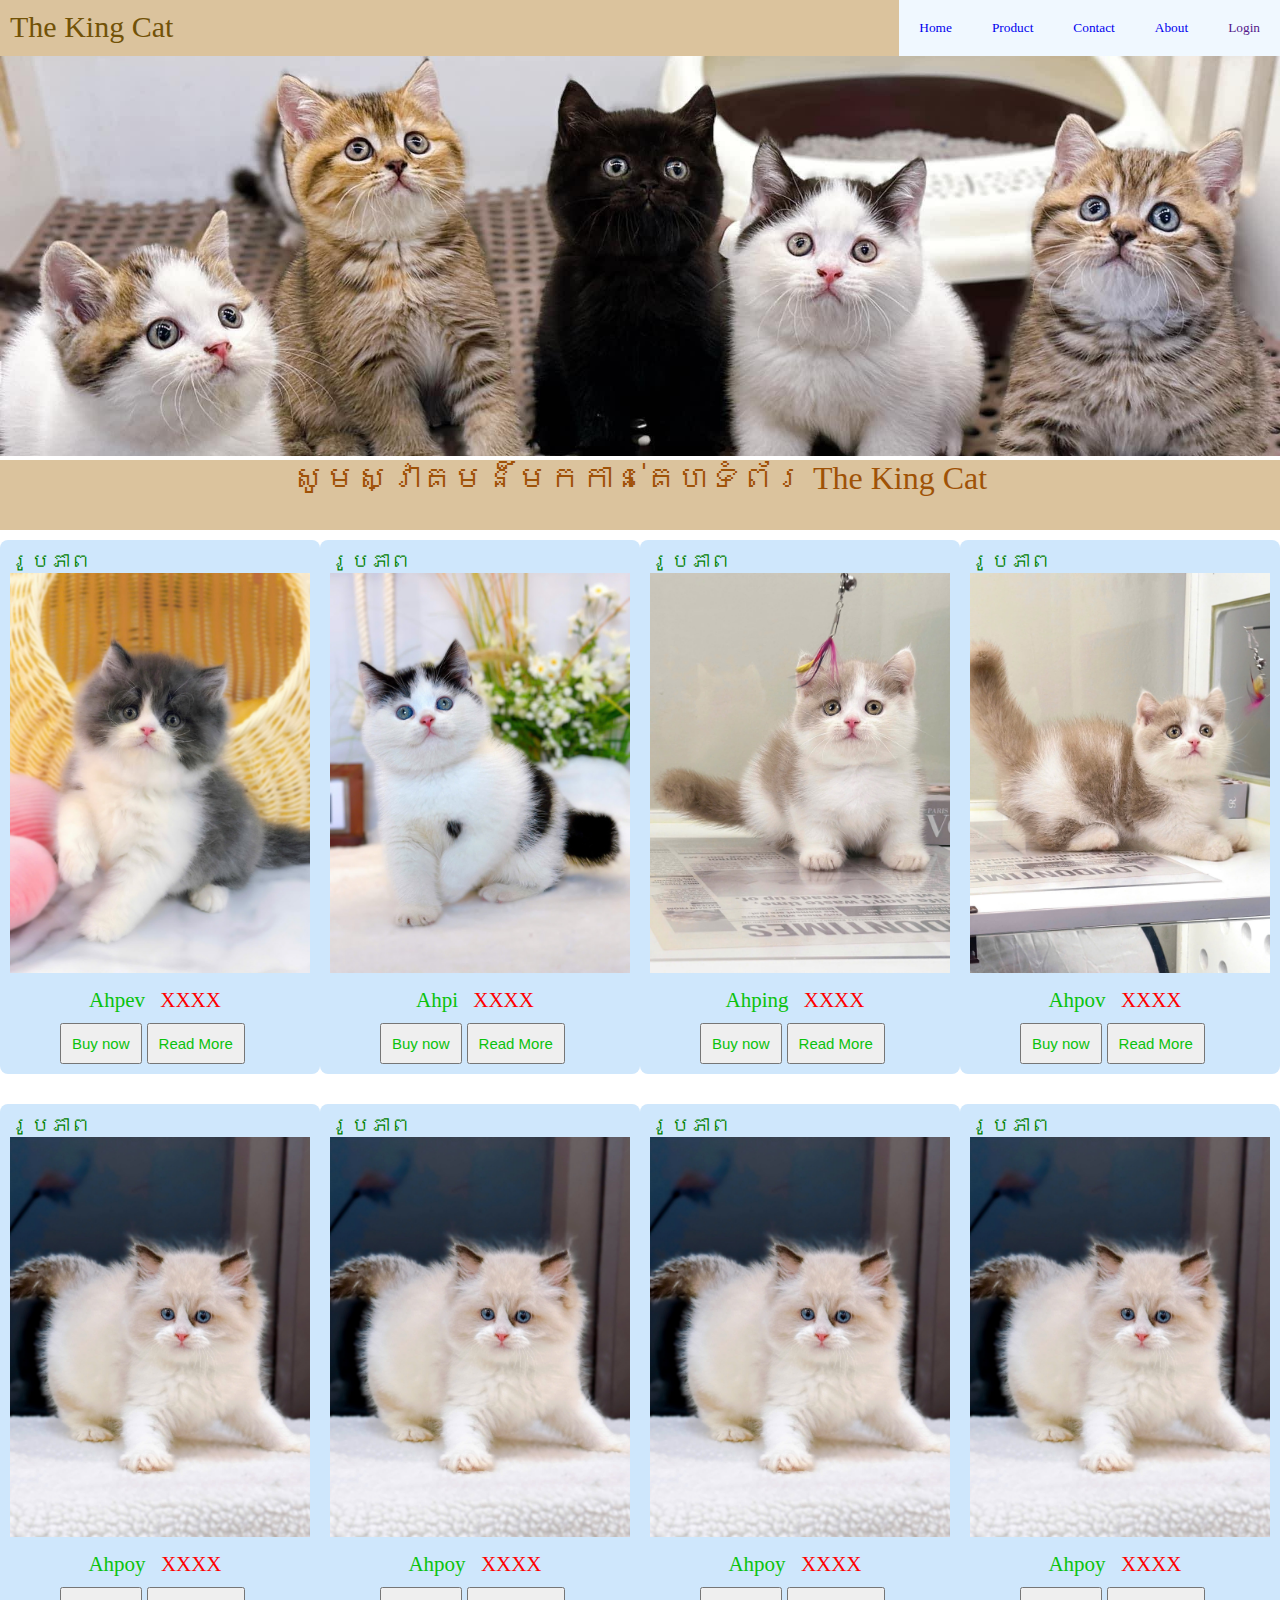
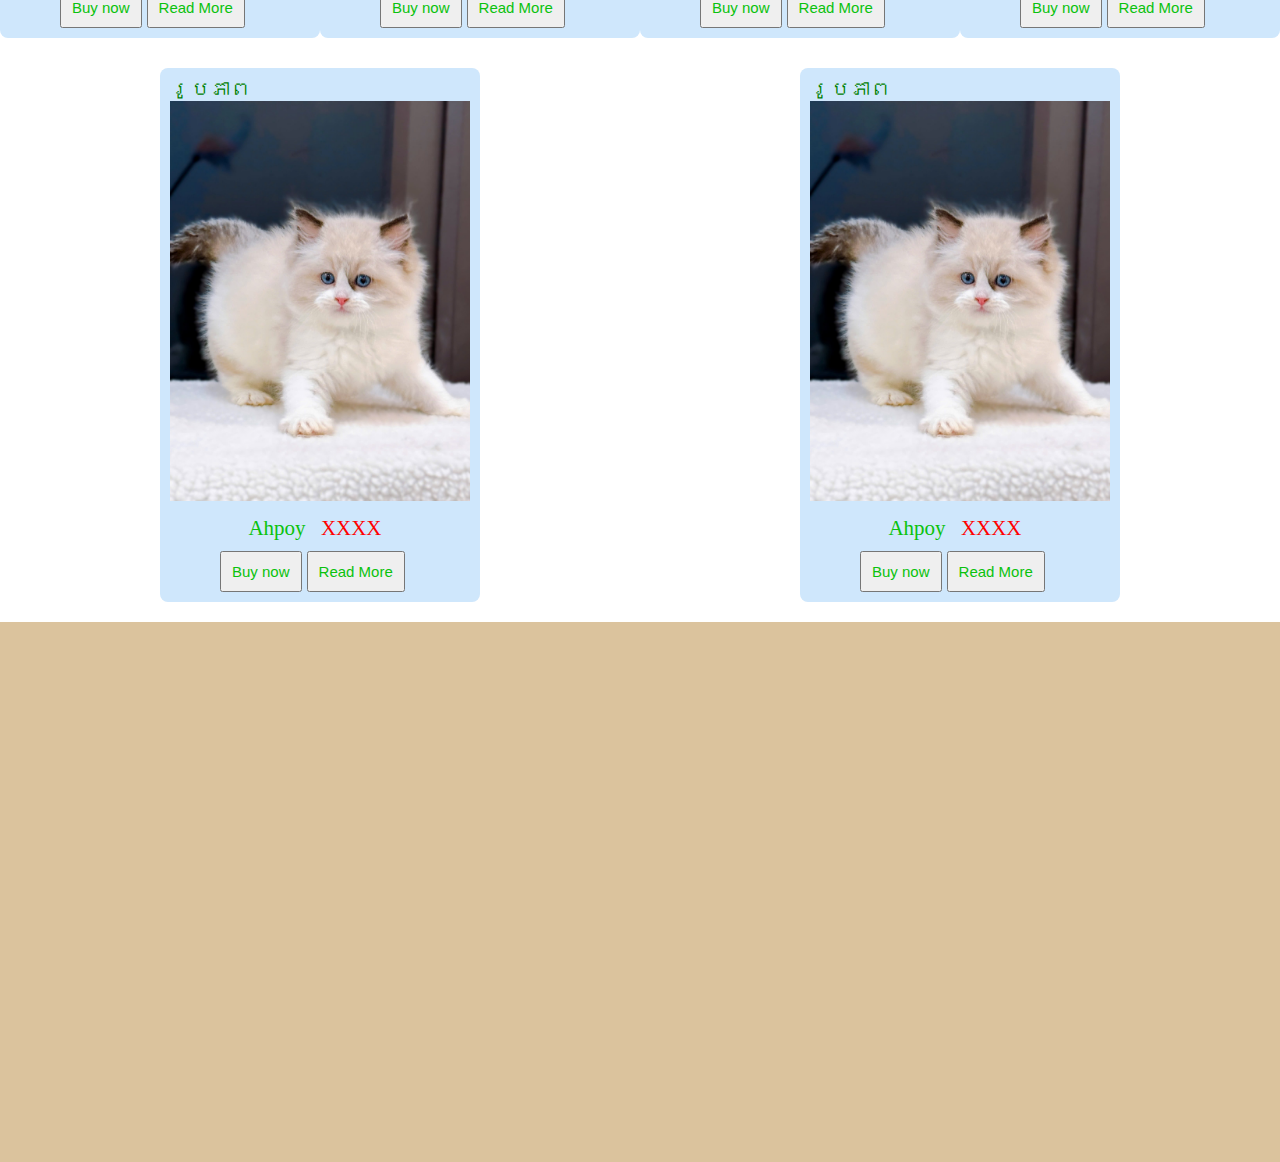
<file: index.html>
<!DOCTYPE html>
<html lang="en">

<head>
    <meta charset="UTF-8">
    <meta name="viewport" content="width=device-width, initial-scale=1.0">
    <title>Document</title>
    <link rel="stylesheet" href="StylCSS/mainStyle.css">
</head>

<body>
    <header>
        <div class="logo">The King Cat</div>
        <nav>
            <ul>
                <li>
                    <a href="index.html">Home</a>
                </li>

                <li>
                    <a href="OtherPage/Product.html">Product</a>
                </li>

                <li>
                    <a href="OtherPage/ContactUs.html">Contact</a>
                </li>

                <li>
                    <a href="OtherPage/About.html">About</a>
                </li>

                <li>
                    <a href="">Login</a>
                </li>
            </ul>
        </nav>
    </header>
    <div class="banner">
        <img src="Images/bg-slide-show.jpg">
    </div>
    <div class="int_text">
        <span class="kh_int_text">
            សូមស្វាគមន៏មកកាន់គេហទំព័រ
        </span>
        <span class="eng_int_text">
            The King Cat
        </span>
    </div>
    <div class="Boxcontaner">
        <div class="Boxcard">
            រូបភាព​ <img src="Images/Cat- (1).jpg" id="BoxImg">
            <div class="Boxheading">Ahpev
                <span  class="BoxPrice">XXXX</span>
            </div>
            <button class="btn_buy">Buy now</button>
            <button class="btn_Readmore">Read More</button>
    </div>
    <div class="Boxcard">
            រូបភាព​ <img src="Images/Cat- (2).jpg" id="BoxImg">
            <div class="Boxheading">Ahpi
                <span  class="BoxPrice">XXXX</span>
            </div>
            <button class="btn_buy">Buy now</button>
            <button class="btn_Readmore">Read More</button>
    </div>
    <div class="Boxcard">
            រូបភាព​ <img src="Images/Cat- (3).jpg" id="BoxImg">
            <div class="Boxheading">Ahping
                <span  class="BoxPrice">XXXX</span>
            </div>
            <button class="btn_buy">Buy now</button>
            <button class="btn_Readmore">Read More</button>
    </div>
    <div class="Boxcard">
            រូបភាព​ <img src="Images/Cat- (4).jpg" id="BoxImg">
            <div class="Boxheading">Ahpov
                <span  class="BoxPrice">XXXX</span>
            </div>
            <button class="btn_buy">Buy now</button>
            <button class="btn_Readmore">Read More</button>
    </div>
    <div class="Boxcard">
            រូបភាព​ <img src="Images/Cat- (5).jpg" id="BoxImg">
            <div class="Boxheading">Ahpoy
                <span  class="BoxPrice">XXXX</span>
            </div>
            <button class="btn_buy">Buy now</button>
            <button class="btn_Readmore">Read More</button>
    </div>
    <div class="Boxcard">
            រូបភាព​ <img src="Images/Cat- (5).jpg" id="BoxImg">
            <div class="Boxheading">Ahpoy
                <span  class="BoxPrice">XXXX</span>
            </div>
            <button class="btn_buy">Buy now</button>
            <button class="btn_Readmore">Read More</button>
    </div>
    <div class="Boxcard">
            រូបភាព​ <img src="Images/Cat- (5).jpg" id="BoxImg">
            <div class="Boxheading">Ahpoy
                <span  class="BoxPrice">XXXX</span>
            </div>
            <button class="btn_buy">Buy now</button>
            <button class="btn_Readmore">Read More</button>
    </div>
    <div class="Boxcard">
            រូបភាព​ <img src="Images/Cat- (5).jpg" id="BoxImg">
            <div class="Boxheading">Ahpoy
                <span  class="BoxPrice">XXXX</span>
            </div>
            <button class="btn_buy">Buy now</button>
            <button class="btn_Readmore">Read More</button>
    </div>
    <div class="Boxcard">
            រូបភាព​ <img src="Images/Cat- (5).jpg" id="BoxImg">
            <div class="Boxheading">Ahpoy
                <span  class="BoxPrice">XXXX</span>
            </div>
            <button class="btn_buy">Buy now</button>
            <button class="btn_Readmore">Read More</button>
    </div>
    <div class="Boxcard">
            រូបភាព​ <img src="Images/Cat- (5).jpg" id="BoxImg">
            <div class="Boxheading">Ahpoy
                <span  class="BoxPrice">XXXX</span>
            </div>
            <button class="btn_buy">Buy now</button>
            <button class="btn_Readmore">Read More</button>
    </div>
    
    </div>
    <div class="footer">
    </div>
</body>

</html>
</file>
<file: StylCSS/mainStyle.css>
* {  
    padding: 0%; margin: 0%;  
  }  
    
  header {  
    background-color: #dbc39d;  
    width: 100%; height: auto;
    display: flex;  
    justify-content:space-between;  
  }  
    
  nav{  
    background-color:aliceblue;  
    font-size: smaller;  
  }  
    
  nav ul{  
    list-style-type: none;  
    display: flex;  
  }  
    
  nav ul li{  
    padding: 20px;  
    color: peru;
  }  
    
  nav ul li a{  
    text-decoration: none;  
  }
  nav ul li a:hover{
    border:burlywood;
    border-radius: 8px;
    background-color: #dbc39d;
  }
.logo{
    font-size: 30px;
    padding-left: 10px;
    padding-top: 10px;
    color: rgb(114, 82, 7);
}
.banner img{
    width: 100%;
    height: 400px;
    object-fit: cover;
}
p{
  text-align: center;
  color: peru;
  font-size: 50px;
}
.img1 img{
  width: 200px;
  height: 300px;
  object-fit: cover;
}
.int_text{
  width: 100%; height: 70px;
  background-color: #dbc39d;
  text-align:center;
  color: rgb(159, 82, 6);
  font-size: 2rem;
  align-items: center;
}
.kh_int_text{
  font-family: Khmer OS Bokor;
}
.eng_int_text{
  font-family: Segoe UI;
}
.Boxcontaner{
  width: 100%; height: auto;
  display: flex;
  justify-content:flex-start;
  flex-wrap: wrap;
  justify-content: space-around;
}
.Boxcard{
  width: 300px; height: auto;
  background-color: rgb(207, 231, 252);
  border-radius: 8px;
  color: green;
  font-size: 20px;
  margin-top: 10px;
  padding: 10px;
  margin-bottom:20px;
}
#BoxImg{
  width: 100%; height:400px;
  object-fit: cover;
}
.Boxheading{
  color: rgb(10, 194, 13);
  padding: 10px;
  font-size: 21px;
  text-align: center;
}
.BoxPrice{
  color:red;
  padding: 10px;
  font-size: 21px;
  text-align: center;
}
.btn_buy{
  color: rgb(10, 194, 13);
  padding: 10px;
  font-size: 15px;
  margin-left: 50px;
}
.btn_Readmore{
  color: rgb(10, 194, 13);
  padding: 10px;
  font-size: 15px;
}
.footer{
  background-color:#dbc39d;
  width: 100%; 
  height: 500px;
 padding: 20px;
}
</file>
